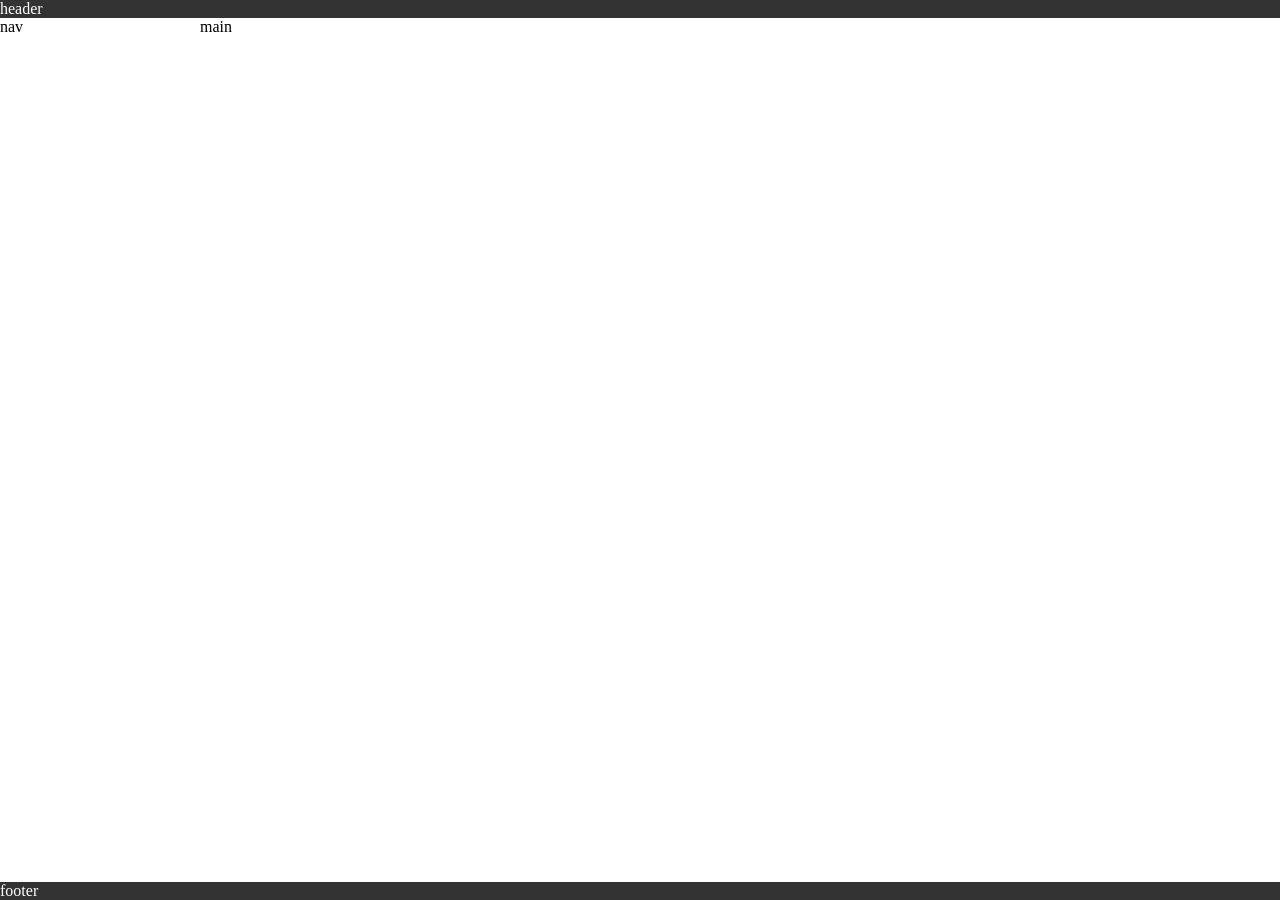
<file: html og css/grid.html>
<!DOCTYPE html>
<html lang="en">
<head>
    <meta charset="UTF-8">
    <meta name="viewport" content="width=device-width, initial-scale=1.0">
    <title>Document</title>
    <link rel="stylesheet" href="grid.css">
</head>
<body>
    <header>header</header>
    <nav>nav</nav>
    <main>main</main>
    <footer>footer</footer>
</body>
</html>
</file>
<file: html og css/grid.css>
body{
    margin: 0;
    min-height: 100vh;
    display: grid;
    grid-template-columns: 200px 1fr;
    grid-template-rows: auto 1fr auto;
    grid-template-areas: 
    "header header"
    "nav main"
    "footer footer";
}

header{grid-area: header;
    background-color: #333;
    color: white;
}

nav {grid-area: nav;
    background-color: rgb(#ddd);
}
main{grid-area: main;}

footer{grid-area: footer;
    background-color: #333;
    color: white;
}
</file>
